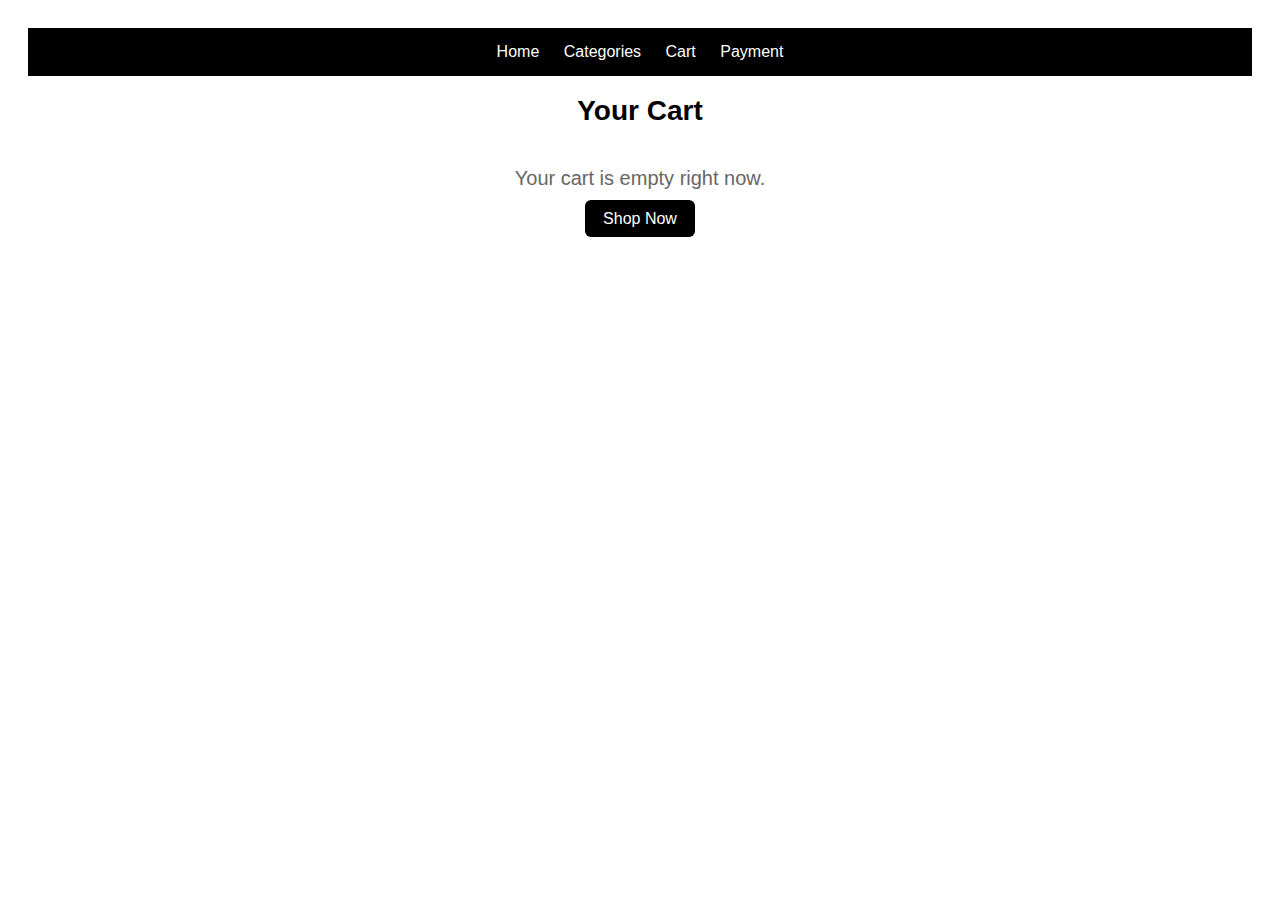
<file: cart.html>
<!DOCTYPE html>
<html>
<head>
<title>Your Cart – SLN Fashions</title>
<style>
  body { font-family: Arial; text-align: center; padding: 20px; }
  h1 { font-size: 28px; }

  .empty {
    margin-top: 40px;
    font-size: 20px;
    color: #666;
  }

  .btn {
    padding: 10px 18px;
    background:black;
    color:white;
    text-decoration:none;
    border-radius:6px;
  }
</style>
</head>

<body>

<!-- NAVBAR -->
<div style="background:black; padding:15px; text-align:center;">
  <a href="index.html" style="color:white; margin:10px; text-decoration:none;">Home</a>
  <a href="categories.html" style="color:white; margin:10px; text-decoration:none;">Categories</a>
  <a href="cart.html" style="color:white; margin:10px; text-decoration:none;">Cart</a>
  <a href="payment.html" style="color:white; margin:10px; text-decoration:none;">Payment</a>
</div>

<h1>Your Cart</h1>

<p class="empty">Your cart is empty right now.</p>

<a class="btn" href="categories.html">Shop Now</a>

</body>
</html>
</file>
